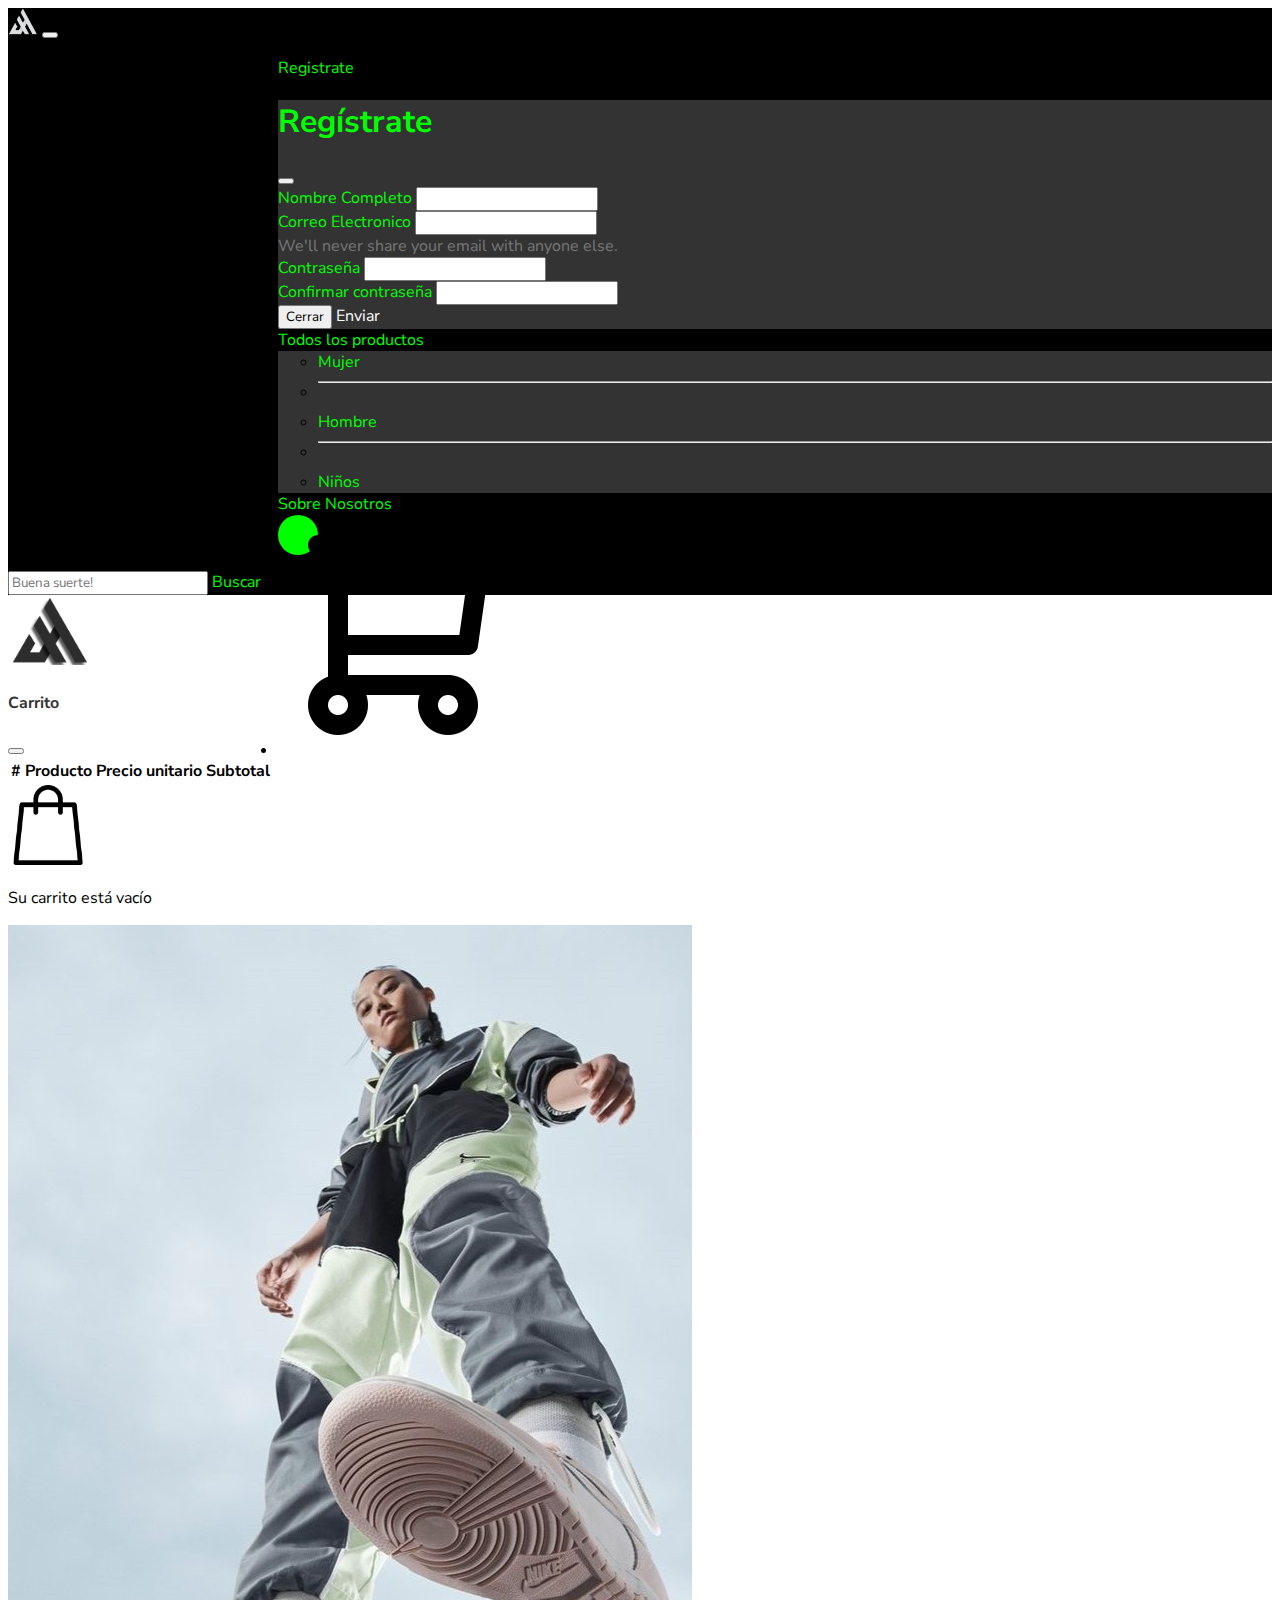
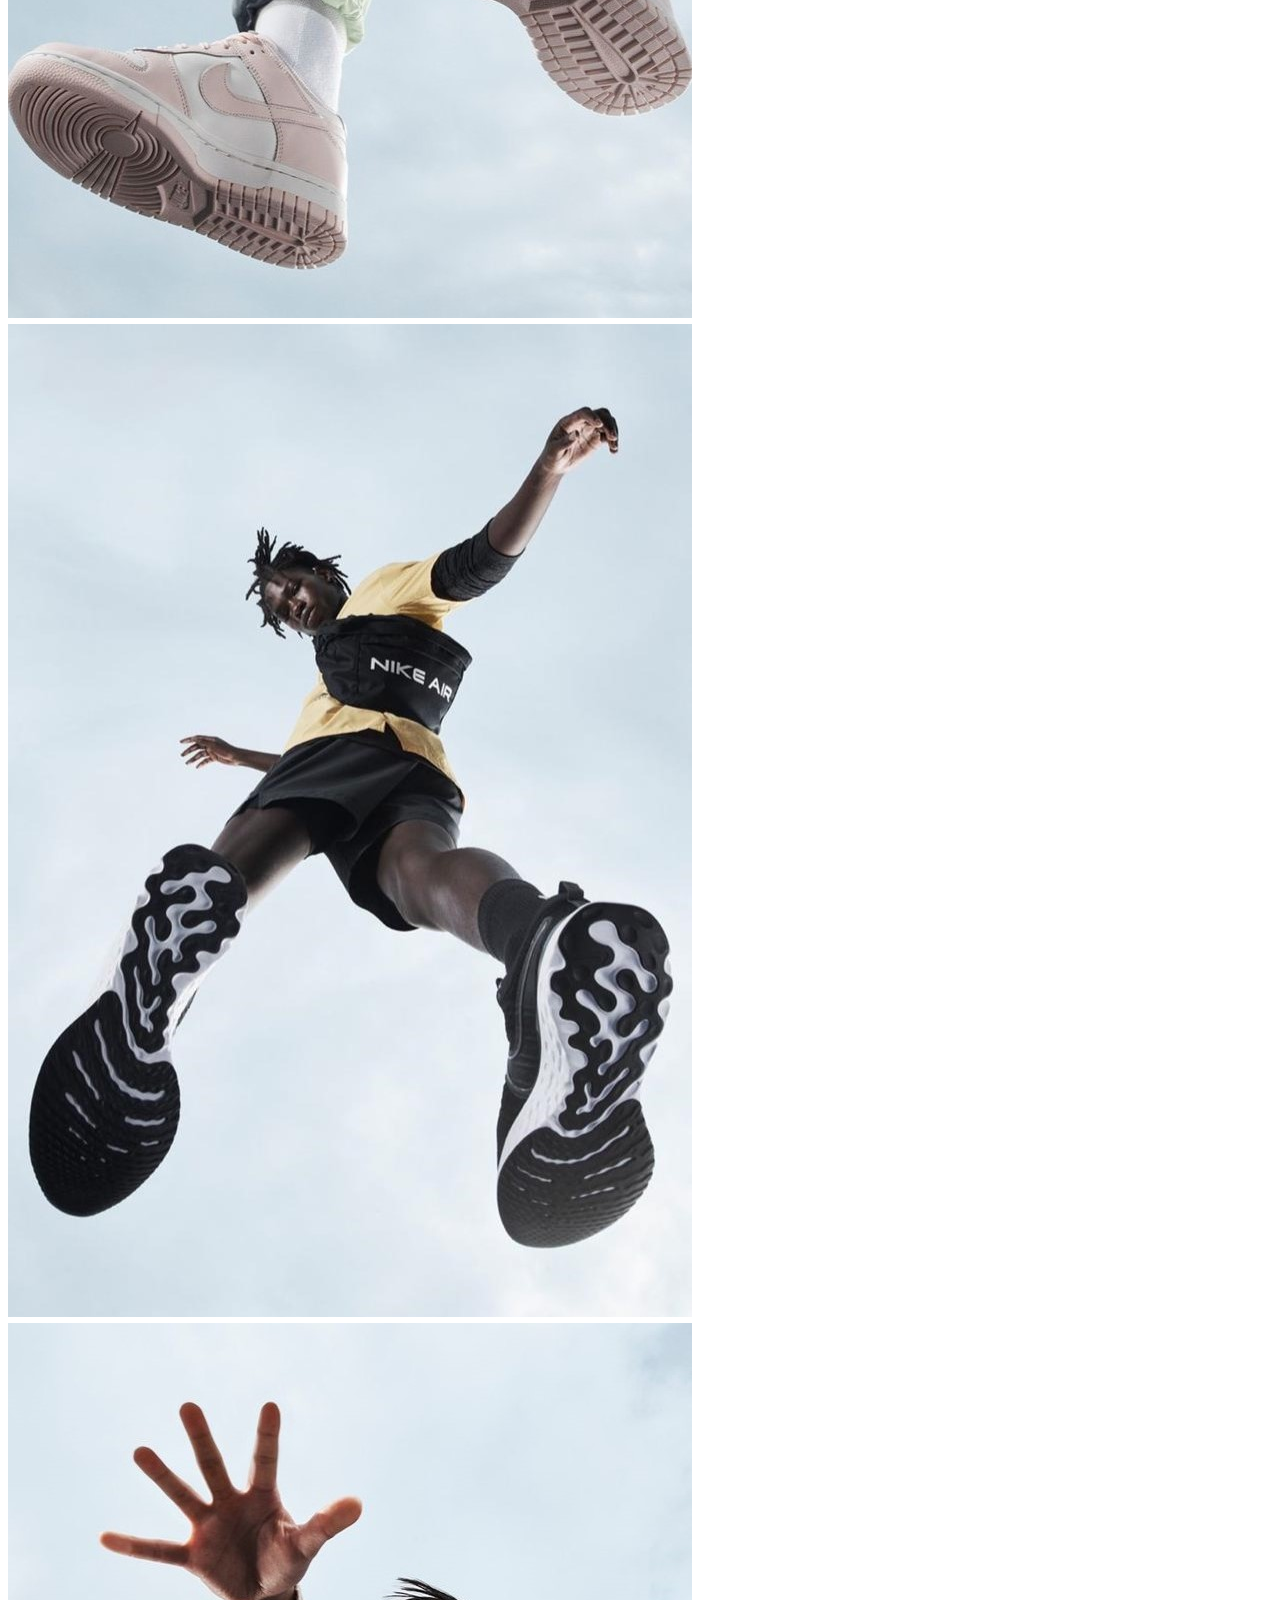
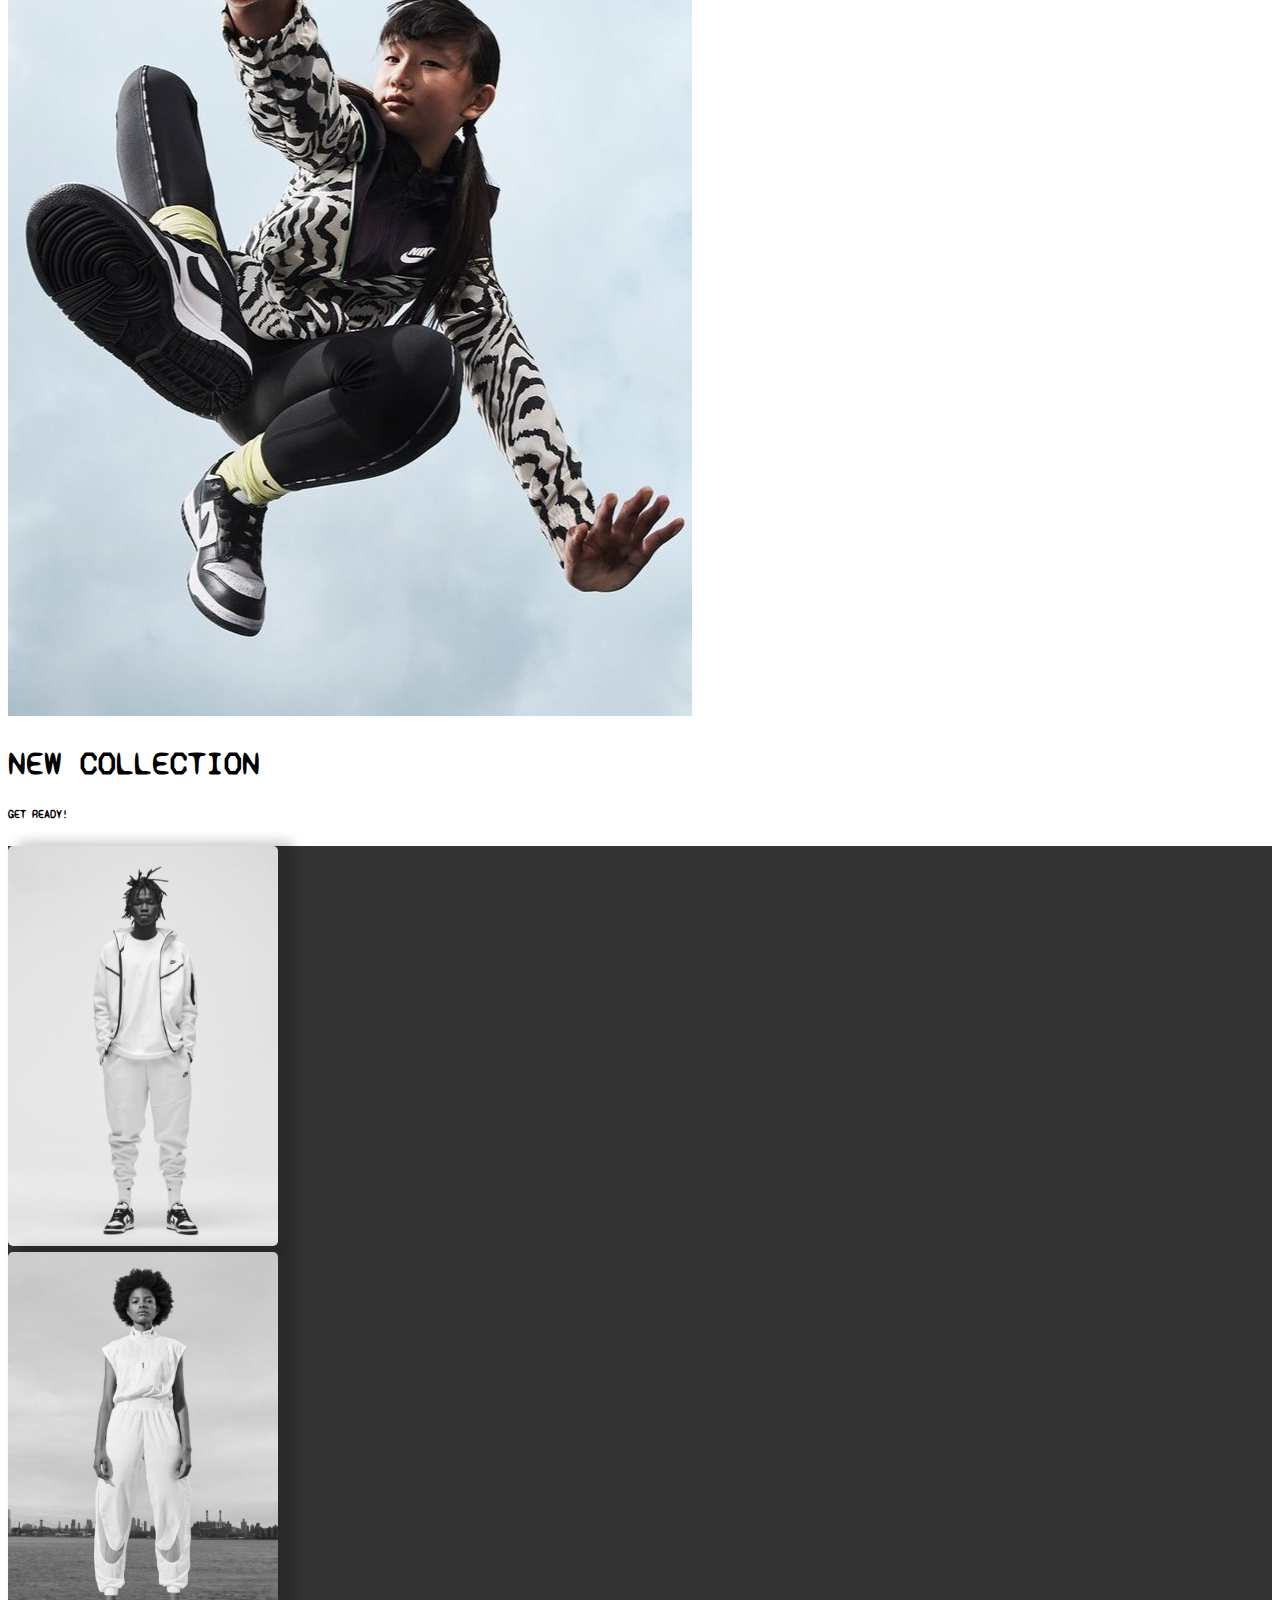
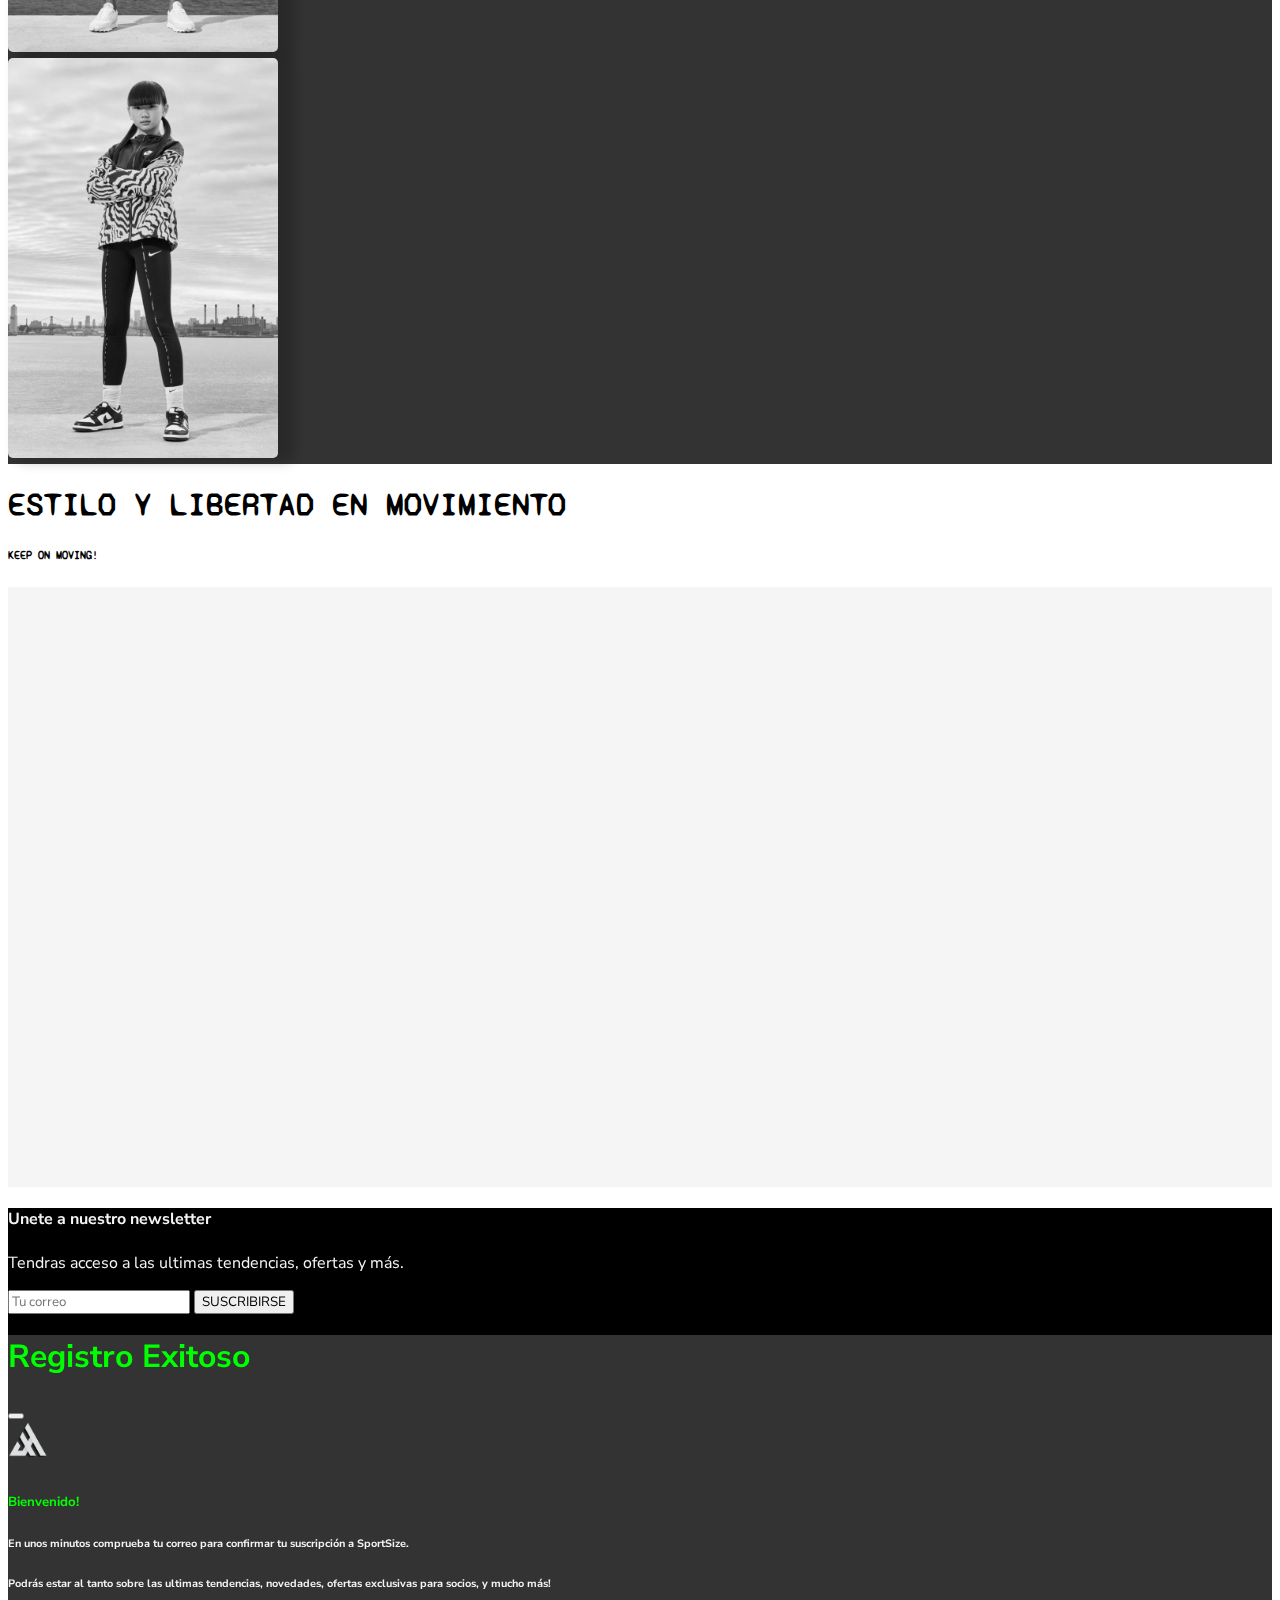
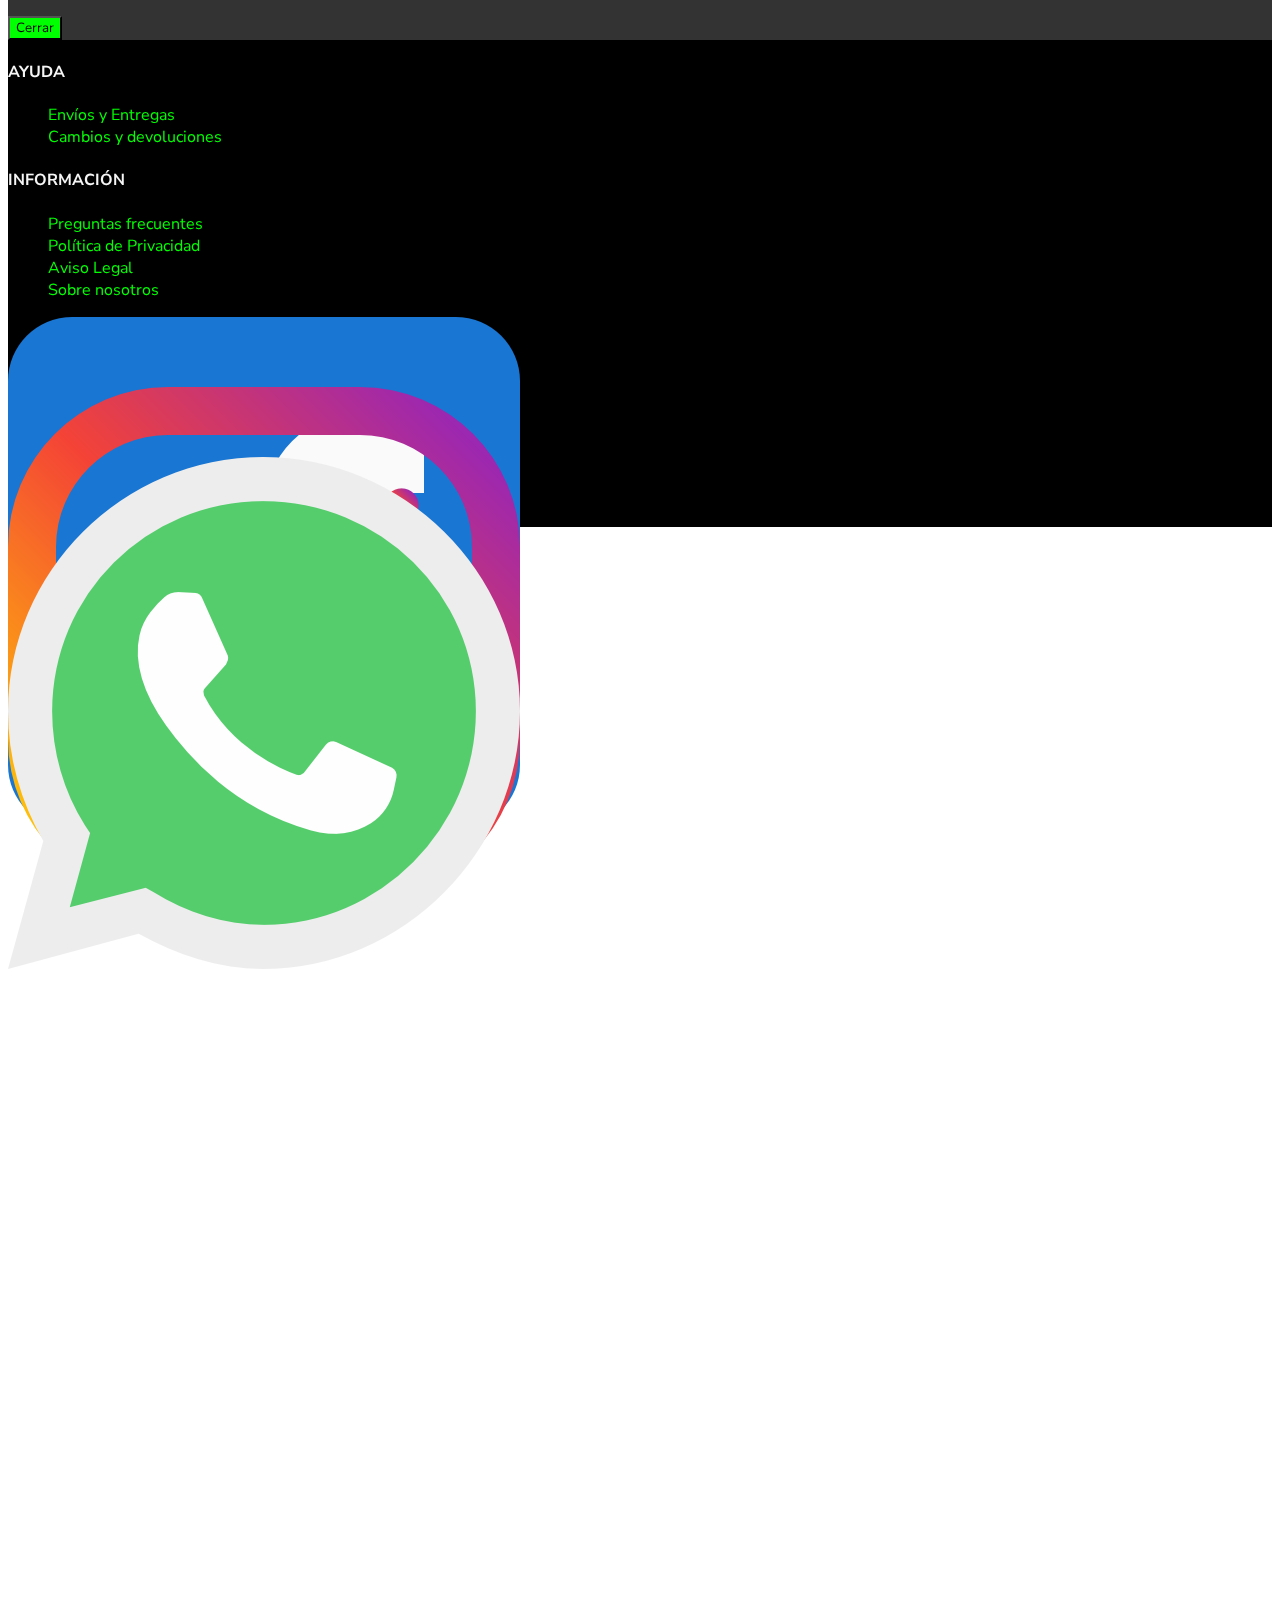
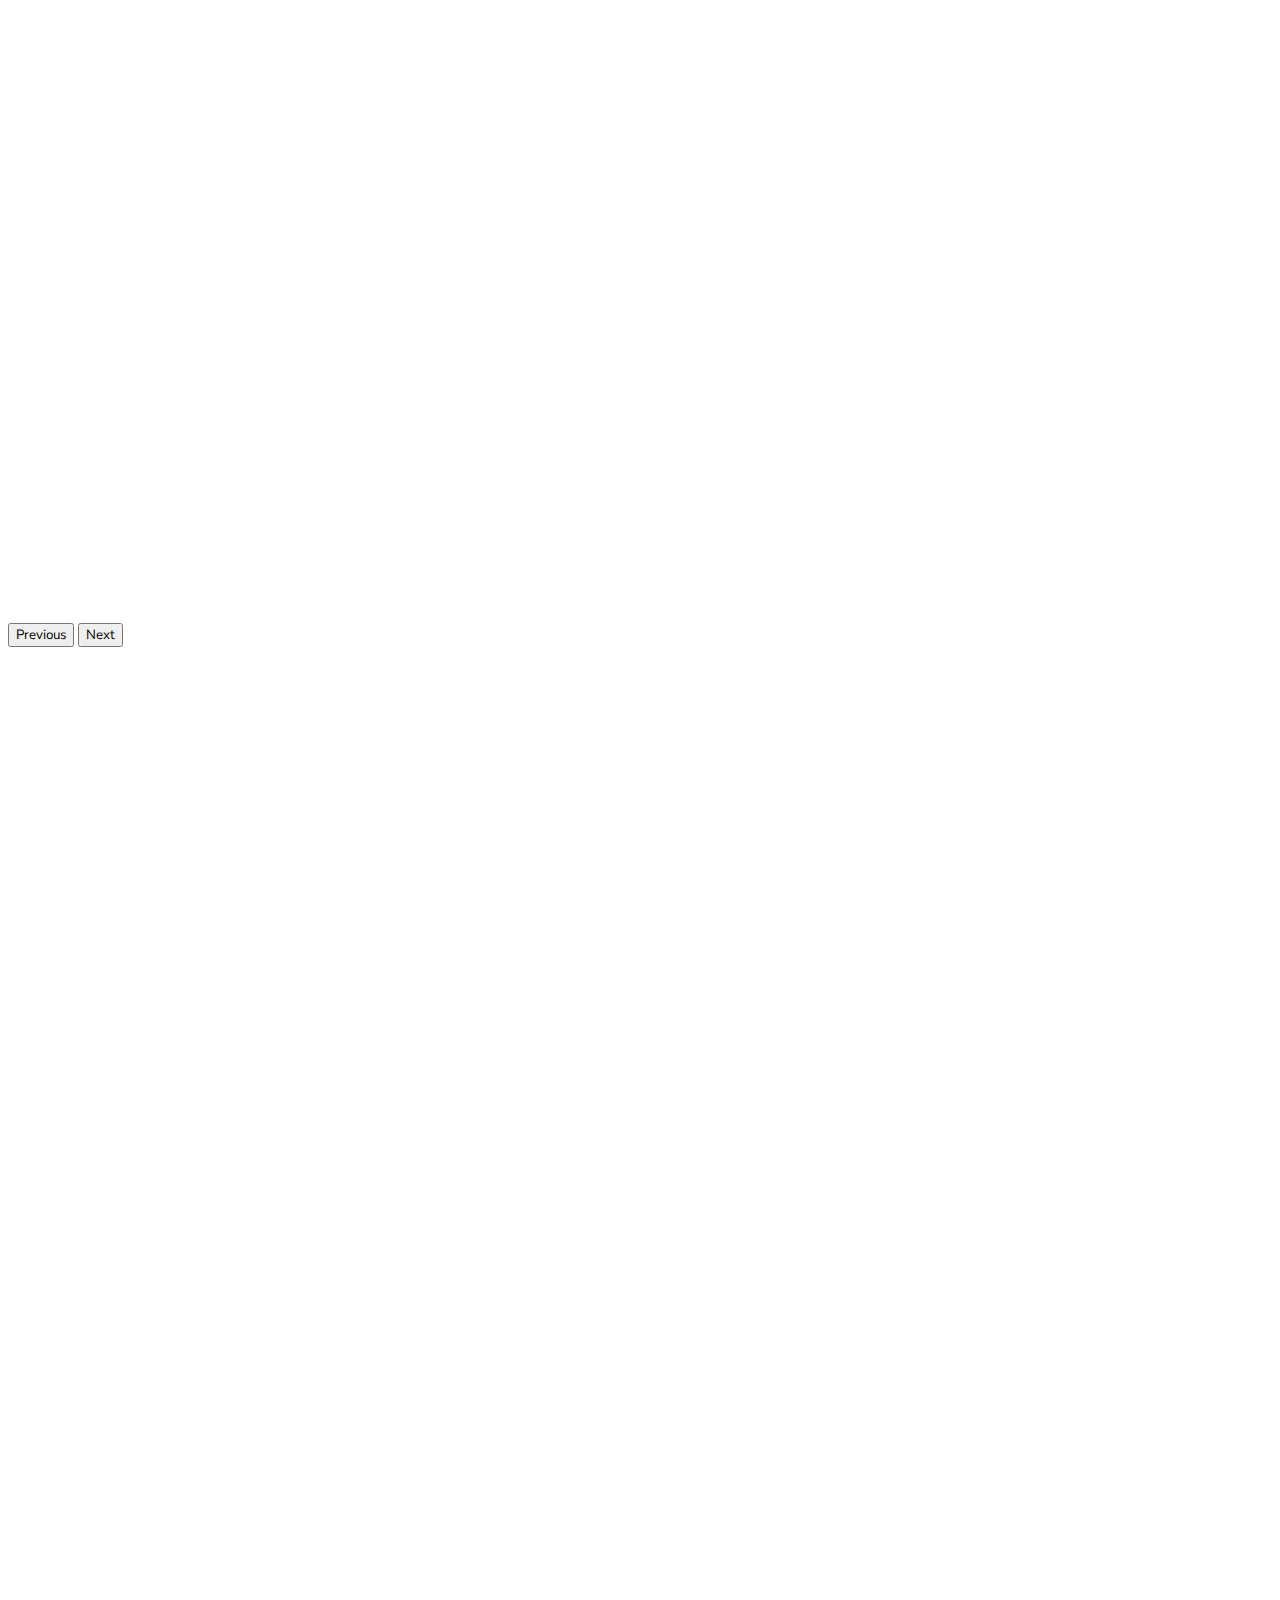
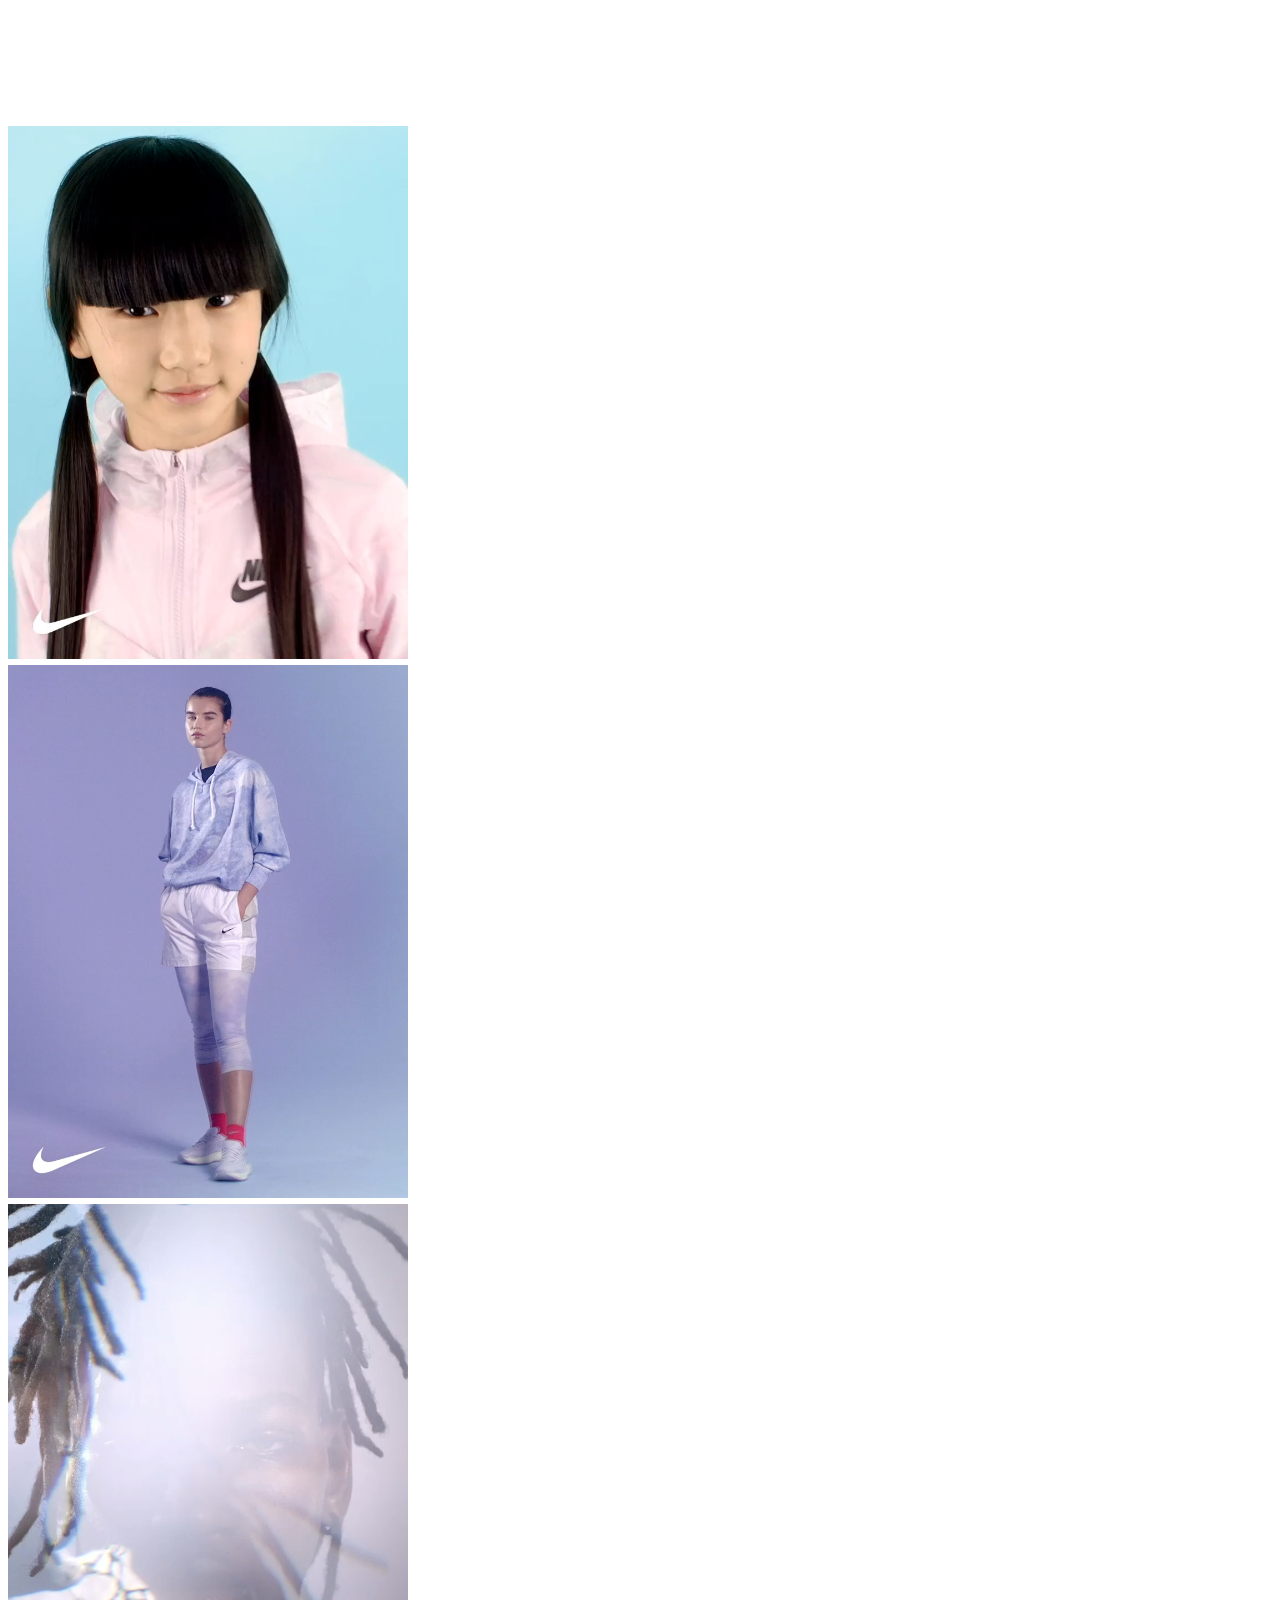
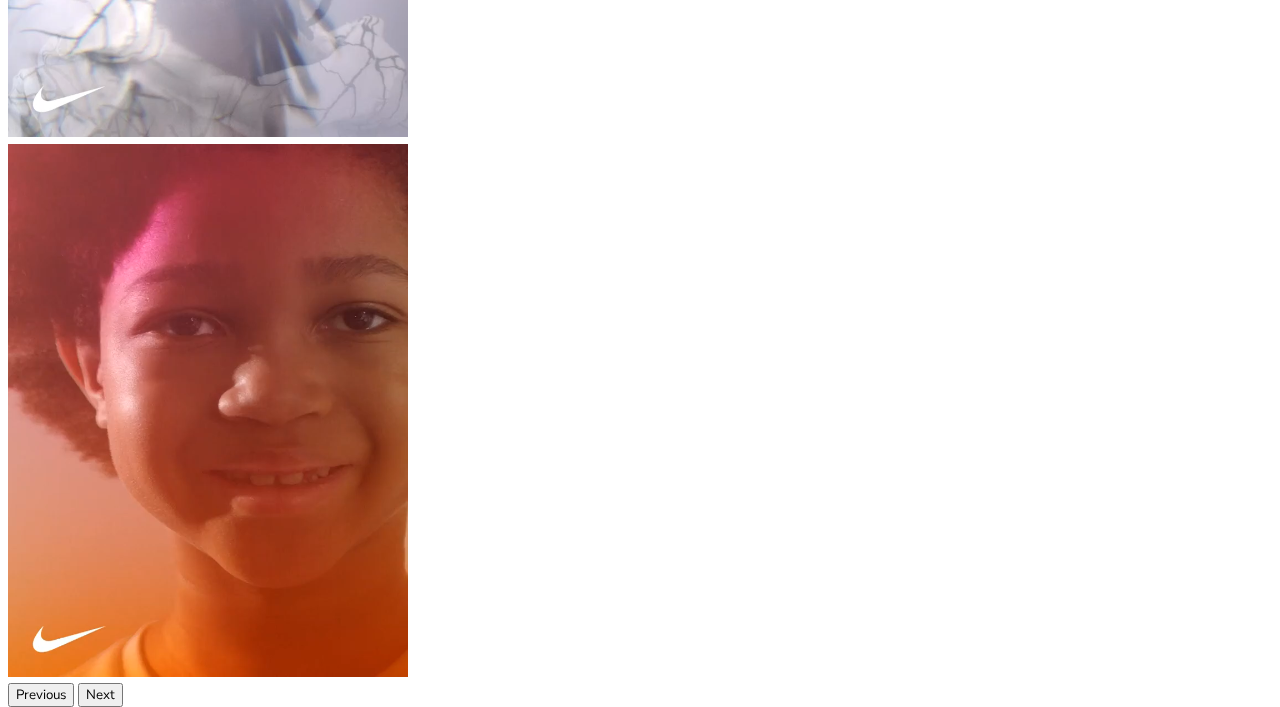
<file: index.html>
<!DOCTYPE html>
<html lang="en">
<head>
    <meta charset="UTF-8">
    <meta http-equiv="X-UA-Compatible" content="IE=edge">
    <meta name="viewport" content="width=device-width, initial-scale=1.0">
    <link rel="shortcut icon" href="./Assets/Logo/logo-icon-navbar.png">
    <link href="https://cdn.jsdelivr.net/npm/bootstrap@5.2.3/dist/css/bootstrap.min.css" rel="stylesheet" integrity="sha384-rbsA2VBKQhggwzxH7pPCaAqO46MgnOM80zW1RWuH61DGLwZJEdK2Kadq2F9CUG65" crossorigin="anonymous">
    <link rel="stylesheet" href="./styles/styles.css">
    <link rel="preconnect" href="https://fonts.googleapis.com">
    <link rel="preconnect" href="https://fonts.gstatic.com" crossorigin>
    <link href="https://fonts.googleapis.com/css2?family=Nunito+Sans&display=swap" rel="stylesheet">
    <link href="https://fonts.googleapis.com/css2?family=Syne+Mono&display=swap" rel="stylesheet">
    <title>SportSize</title>
    
</head>
<body>
    <header>
      <nav class="navbar navbar-expand-lg navbar-dark">
        <div class="container-fluid">
          <a class="navbar-brand" href="#">
            <img class="ms-2" width="30px" height="27px" src="./Assets/Logo/logo-icon-navbar.png" alt="logo de la marca"></a>
          <button class="navbar-toggler" type="button" data-bs-toggle="collapse" data-bs-target="#navbarContenido" aria-controls="navbarContenido" aria-expanded="false" aria-label="Toggle navigation">
          <span class="navbar-toggler-icon"></span>
          </button>

          <div class="collapse navbar-collapse" id="navbarContenido">
            <ul class="navbar-nav me-auto mb-2 mb-lg-0 w-100 d-flex justify-content-center navtext">
              <li class="nav-item">  
                <a href="#" class="text-decoration-none nav-link activate" data-bs-toggle="modal" data-bs-target="#modalRegistrate">Registrate</a>  
                <div class="modal fade" id="modalRegistrate" tabindex="-1" aria-labelledby="modalLabel" aria-hidden="true">
                  <div class="modal-dialog">
                  <div class="modal-content">
                  <div class="modal-header">
                  <h1 class="modal-title fs-5" id="modalLabel">Regístrate</h1>
                  <button type="button" class="btn-close" data-bs-dismiss="modal" aria-label="Close"></button>
                </div>
                
                <div class="modal-body">
                  <form> 
                    <div class="mb-3">
                      <label for="fullName" class="form-label">Nombre Completo</label>
                      <input type="Text" class="form-control" id="fulName">
                    </div>
                    
                    <div class="mb-3">
                      <label for="emailLabel" class="form-label">Correo Electronico</label>
                      <input type="email" class="form-control" id="emailLabel" aria-describedby="emailHelp"> 
                      <div id="emailHelp" class="form-text">We'll never share your email with anyone else.</div>
                      <div class="mb-3">
                        <label for="userPass" class="form-label">Contraseña</label>
                        <input type="password" class="form-control" id="userPass">
                      </div>
                      <div class="mb-3">
                        <label for="passConfirm" class="form-label">Confirmar contraseña</label>
                        <input type="password" class="form-control" id="passConfirm">
                      </div>
                    </div>
                  </form>
                </div>
                <div class="modal-footer">
                  <button type="button" class="btn btn-secondary" data-bs-dismiss="modal">Cerrar</button>
                  <a href="./pages/error404.html" type="button" class="btn btn-primary">Enviar</a>
                </div>
              </li>
              <li class="nav-item dropdown">
                <a class="nav-link dropdown-toggle" href="#" role="button" data-bs-toggle="dropdown" aria-expanded="false">Todos los productos</a>
                <ul class="dropdown-menu">
                  <li><a class="dropdown-item" href="./pages/secciondamas.html">Mujer</a></li>
                  <li><hr class="dropdown-divider"></li>
                  <li><a class="dropdown-item" href="./pages/seccionhombres.html">Hombre</a></li>
                  <li><hr class="dropdown-divider"></li>
                  <li><a class="dropdown-item" href="./pages/seccionninios.html">Niños</a></li>
                </ul>
              </li>
              <li class="nav-item">
                <a class="nav-link active" aria-current="page" href="./pages/sobrenosotros.html">Sobre Nosotros</a>
              </li>
              <li class="nav-item">
                <div class="boton-carrito d-flex justify-content-center p-1 ms-3" id="carritoHome">
                  <a  data-bs-toggle="offcanvas" href="#offcanvasCarrito" role="button" aria-controls="offcanvasExample">
                    <img src="./Assets/shopping-cart.png" alt="carrito-compras" class="w-100">
                  </a>
                </div>
              </li>
            </ul>
          <form class="d-flex" role="search">
            <input class="form-control me-2 buscar" type="search" placeholder="Buena suerte!" aria-label="Search">
            <a href="./pages/error404.html" class="btn btn-outline-success " type="submit">Buscar</a>
          </form>
        </nav>
        </div>             
    </header>
    
    <main>
      <section class="container-fluid row mx-0 p-0">
        <div class="col-12 text-center p-0 mt-4 mb-4" >
          <img src="./Assets/Logo/logo-presentacion.png" alt="logo de la marca" height="70px"> 
        </div>
        
        <div class="offcanvas offcanvas-end" tabindex="-1" id="offcanvasCarrito" aria-labelledby="carritoLabel">
          <div class="offcanvas-header">
            
            <h4 class="offcanvas-title" id="carritoLabel">Carrito</h4>
            <button type="button" class="btn-close" data-bs-dismiss="offcanvas" aria-label="Close"></button>
          </div>
          <div class="offcanvas-body">
            <table class="table">
              <thead>
                <tr>
                  <th scope="col">#</th>
                  <th scope="col">Producto</th>
                  <th scope="col">Precio unitario</th>
                  <th scope="col">Subtotal</th>
                </tr>
              </thead>
              <tbody class="table-group-divider">
              </tbody>
            </table>
            <div class="h-100 w-100 d-flex flex-column justify-content-center align-items-center">
              <img src="./Assets/bolsa-de-la-compra.png" width="80px" height="auto" alt="">
              <p>Su carrito está vacío</p>
            </div>
          </div>
        </div>

        <div class="col-12 col-md-6 col-lg-4 p-0" >
          <img class="foto w-100" src="./Assets/imagenes de presentacion/primera-imagen.jpg" class="w-100" alt="imagen de presentacion">
        </div>

        <div class="d-none d-md-flex col-md-6 col-lg-4 p-0">
          <img class="foto w-100" src="./Assets/imagenes de presentacion/segunda-imagen.jpg" class="w-100" alt="imagen de presentacion">
        </div> 

        <div class="d-none d-lg-flex col-lg-4 p-0 presentacion-imagen-width">
          <img class="foto w-100" src="./Assets/imagenes de presentacion/tercer-imagen.jpg" class="w-100" alt="imagen de presentacion">
          </div>
      </section>
          
      <section>
        <div class="text-container text-center mt-5 mb-5">
          <h1 class="fonts3">NEW COLLECTION</h1>
          <h6 class="fonts3">GET READY!</h6>
        </div> 
      </section>    

      <section class="d-flex justify-content-around flex-wrap my-5 backgroundcolor-sections p-5">
        <div>
          <a href="./pages/seccionhombres.html" ><img class="imagen mb-5" src="./Assets/cards de secciones/hombre.jpg" alt="Imagen de seccion de hombre"></a>
        </div>
        <div>
          <a href="./pages/secciondamas.html"><img class="imagen mb-5" src="./Assets/cards de secciones/mujer.jpg" alt="Imagen de seccion de mujer"></a>
        </div>
        <div>
          <a href="./pages/seccionninios.html"><img class="imagen" src="./Assets/cards de secciones/niño.jpg" alt="Imagen de seccion de niño"></a>
        </div>
      </section>

      <section>
        <div class="text-container text-center mt-5 mb-5">
          <h1 class="fonts3">ESTILO Y LIBERTAD EN MOVIMIENTO</h1>
          <h6 class="fonts3">KEEP ON MOVING!</h6>
        </div> 
      </section>
      <section class="container-fluid contenedor-carrusel pt-4 text-center">
        <div id="carruselGrande" class="carousel slide w-100 d-none d-md-flex p-2" data-bs-ride="carousel">
          <div class="carousel-inner w-100 ">
            <div class="carousel-item active">
              <div class="d-none d-md-flex justify-content-evenly">
                <div><video src="./Assets/videos/video-mujer-1.mp4" width="400px" height="auto" autoplay muted loop></video></div>
                <div><video src="./Assets/videos/video-hombre-1.mp4" width="400px" height="auto" autoplay muted loop></video></div>
                <div><video src="./Assets/videos/video-niño-1.mp4" width="400px" height="auto" autoplay muted loop></video></div>  
              </div>
            </div>
            <div class="carousel-item">
              <div class="d-none d-md-flex justify-content-evenly">
                <div><video src="./Assets/videos/video-mujer-2.mp4" width="400px" height="auto" autoplay muted loop></video></div>
                <div><video src="./Assets/videos/video-hombre-2.mp4" width="400" height="auto" autoplay muted loop></video></div>
                <div><video src="./Assets/videos/video-niño-2.mp4" width="400px" height="auto" autoplay muted loop></video></div>
              </div>
            </div>
          </div>
          <button class="carousel-control-prev" type="button" data-bs-target="#carruselGrande" data-bs-slide="prev">
            <span class="carousel-control-prev-icon" aria-hidden="true"></span>
            <span class="visually-hidden">Previous</span>
          </button>
          <button class="carousel-control-next" type="button" data-bs-target="#carruselGrande" data-bs-slide="next">
            <span class="carousel-control-next-icon" aria-hidden="true"></span>
            <span class="visually-hidden">Next</span>
          </button>
        </div>
        <div id="carruselCel" class="carousel slide w-100 d-flex d-md-none " data-bs-ride="carousel">
          <div class="carousel-inner w-100 ">
            <div class="carousel-inner w100 d-flex d-md-none ">
              <div class="carousel-item active">
                <div class="d-flex justify-content-center"><video src="./Assets/videos/video-mujer-1.mp4" width="400px" height="auto" autoplay muted loop></video></div>
              </div>
              <div class="carousel-item ">
                <div class="d-flex justify-content-center"><video src="./Assets/videos/video-hombre-1.mp4" width="400px" height="auto" autoplay muted loop></video></div>
              </div>
              <div class="carousel-item  ">
                <div class="d-flex justify-content-center"><video src="./Assets/videos/video-niño-1.mp4" width="400px" height="auto" autoplay muted loop></video></div>
              </div>
              <div class="carousel-item  ">
                <div class="d-flex justify-content-center"><video src="./Assets/videos/video-mujer-2.mp4" width="400px" height="auto" autoplay muted loop></video></div>
              </div>
              <div class="carousel-item ">
                <div class="d-flex justify-content-center"><video src="./Assets/videos/video-hombre-2.mp4" width="400px" height="auto" autoplay muted loop></video></div>
              </div>
              <div class="carousel-item ">
                <div class="d-flex justify-content-center"><video src="./Assets/videos/video-niño-2.mp4" width="400px" height="auto" autoplay muted loop></video></div>
              </div>
            </div>
          </div>
          <button class="carousel-control-prev" type="button" data-bs-target="#carruselCel" data-bs-slide="prev">
            <span class="carousel-control-prev-icon" aria-hidden="true"></span>
            <span class="visually-hidden">Previous</span>
          </button>
          <button class="carousel-control-next" type="button" data-bs-target="#carruselCel" data-bs-slide="next">
            <span class="carousel-control-next-icon" aria-hidden="true"></span>
            <span class="visually-hidden">Next</span>
          </button>
        </div>
      </section>
    </main>

    <footer>
      <div class=" container-fluid row p-4  footer-container mx-0">
        <div class="col-12 col-md-3 p-3 footer-div row gap-2">
          <h4>Unete a nuestro newsletter</h4>
          <p>Tendras acceso a las ultimas tendencias, ofertas y más.</p>
          <input type="email" name="userMail" id="mailUsuario" placeholder="Tu correo" class="form-control-lg col-md-12 col-lg-8 text-footer ms-2 mb-2">
          <button type="submit" class="btn  btn-bd-primary col-md-10 col-lg-7 ms-2" data-bs-toggle="modal" data-bs-target="#suscribirseIndex">SUSCRIBIRSE</button>
          <div class="modal fade" id="suscribirseIndex" tabindex="-1" aria-labelledby="suscribirseIndex" aria-hidden="true">
            <div class="modal-dialog">
              <div class="modal-content">
                <div class="modal-header">
                  <h1 class="modal-title fs-5" id="suscribirseIndex">Registro Exitoso</h1>
                  <button type="button" class="btn-close" data-bs-dismiss="modal" aria-label="Close"></button>
                </div>
                <div class="modal-body">
                  <div class="d-flex justify-content-center">
                    <img class=logoModal src="./Assets/Logo/logo-icon-navbar.png" alt="icono">
                  </div>
                  <h5 class="">Bienvenido!</h5>
                  <h6></h6>
                  <h6>En unos minutos comprueba tu correo para confirmar tu suscripción a SportSize.</h6>
                  <h6>Podrás estar al tanto sobre las ultimas tendencias, novedades, ofertas exclusivas para socios, y mucho más! </h6>
                </div>
                <div class="modal-footer">
                  <button type="button" class="btn btn-secondary botonCerrar" data-bs-dismiss="modal">Cerrar</button>
                </div>
              </div>
            </div>
          </div>
        </div>
        <div class="col-12 col-md-3 p-3 footer-div">
          <h4>AYUDA</h4>
          <ul class="list-group list-group-flush">
            <li class="list-group-item"><a href="./pages/error404.html">Envíos y Entregas</a></li>
            <li class="list-group-item"><a href="./pages/error404.html">Cambios y devoluciones</a></li>
          </ul>
        </div>
        <div class="col-12 col-md-3 p-3 footer-div">
          <h4>INFORMACIÓN</h4>
        <ul class="list-group list-group-flush ">
          <li class="list-group-item"><a href="./pages/error404.html">Preguntas frecuentes</a></li>
          <li class="list-group-item"><a href="./pages/error404.html">Política de Privacidad</a></li>
          <li class="list-group-item"><a href="./pages/error404.html">Aviso Legal</a></li>
          <li class="list-group-item"><a href="./pages/sobrenosotros.html">Sobre nosotros</a></li>  
        </ul>
      </div>
      <div class="col-12 col-md-3 footer-div row align-items-center justify-content-center justify-content-around mx-0">
        <div class="col-3 col-md-12 contact-icon"><a href="https://www.facebook.com" target="_blank"><img class="img-fluid" src="./Assets/iconos footer/facebook.png" alt="facebook-icon"></a></div>

        <div class="col-3 col-md-12 contact-icon"><a href="https://www.instagram.com" target="_blank"><img class="img-fluid" src="./Assets/iconos footer/instagram.png" alt="insta-icon"></a></div>

        <div class="col-3 col-md-12 contact-icon"><a href="https://web.whatsapp.com" target="_blank"><img class="img-fluid" src="./Assets/iconos footer/whatsapp.png" alt="wp-icon"></a></div>
      </div>
    </footer>

    <script src="https://cdn.jsdelivr.net/npm/bootstrap@5.2.3/dist/js/bootstrap.bundle.min.js" integrity="sha384-kenU1KFdBIe4zVF0s0G1M5b4hcpxyD9F7jL+jjXkk+Q2h455rYXK/7HAuoJl+0I4" crossorigin="anonymous"></script>

</body>
</html>
</file>
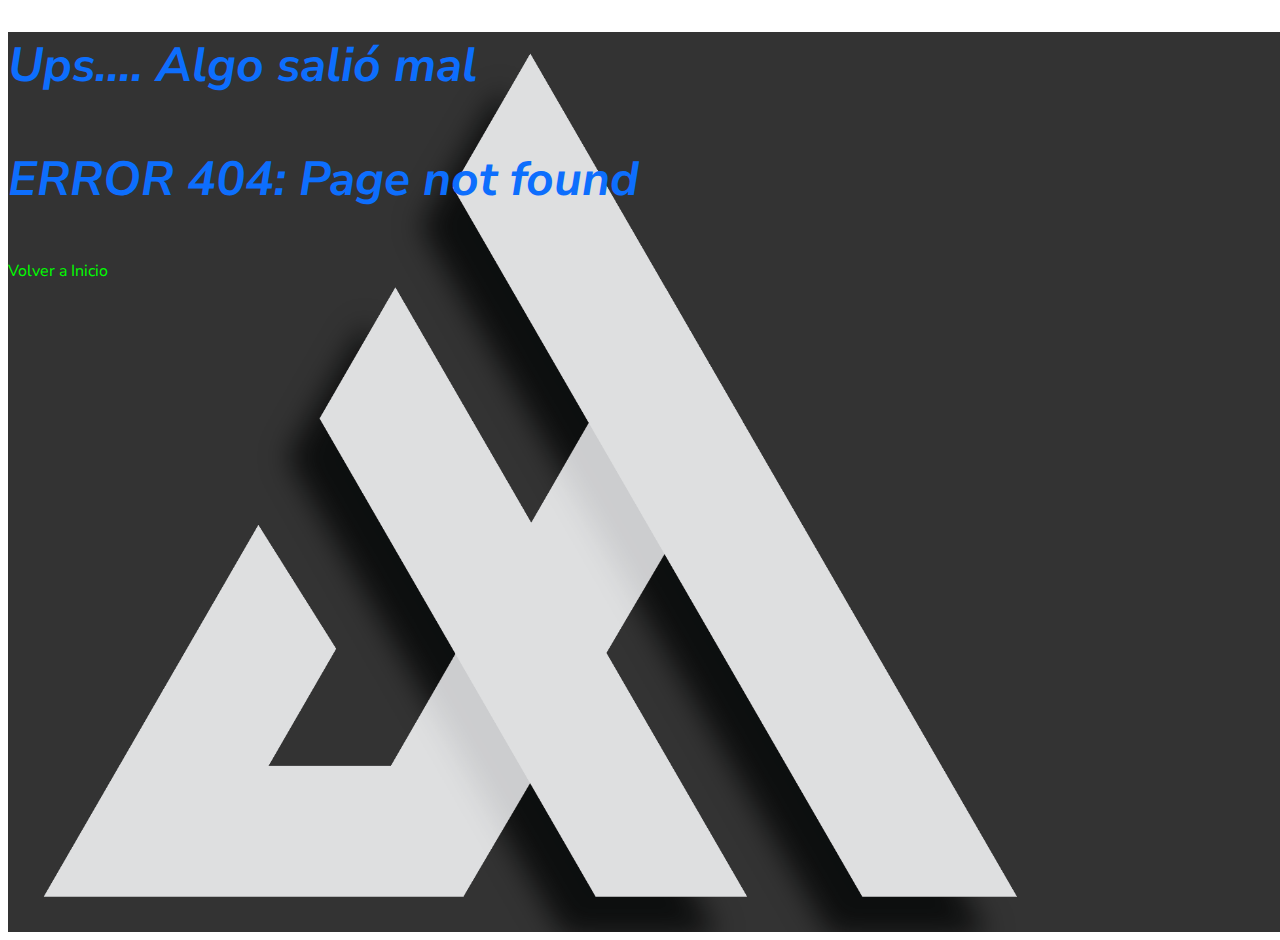
<file: pages/error404.html>
<!DOCTYPE html>
<html lang="en">
<head>
    <meta charset="UTF-8">
    <meta http-equiv="X-UA-Compatible" content="IE=edge">
    <meta name="viewport" content="width=device-width, initial-scale=1.0">
		<link href="https://cdn.jsdelivr.net/npm/bootstrap@5.2.3/dist/css/bootstrap.min.css" rel="stylesheet" integrity="sha384-rbsA2VBKQhggwzxH7pPCaAqO46MgnOM80zW1RWuH61DGLwZJEdK2Kadq2F9CUG65" crossorigin="anonymous">
    <link rel="stylesheet" href="../styles/styles.css">
    <link rel="preconnect" href="https://fonts.googleapis.com">
    <link rel="preconnect" href="https://fonts.gstatic.com" crossorigin>
    <link href="https://fonts.googleapis.com/css2?family=Nunito+Sans&display=swap" rel="stylesheet">
    <title>Error 404</title>
</head>
<body>
    <section class="errorPage container-fluid row  align-content-center m-0">
			<div class="col-12 text-center justify-content-center">
				<h1>Ups.... Algo salió mal</h1>
				<h3>ERROR 404: Page not found</h3>
				<a href="../index.html" class="btn btn-primary">Volver a Inicio</a>
			</div>
    </section>
</body>
</html>
</file>
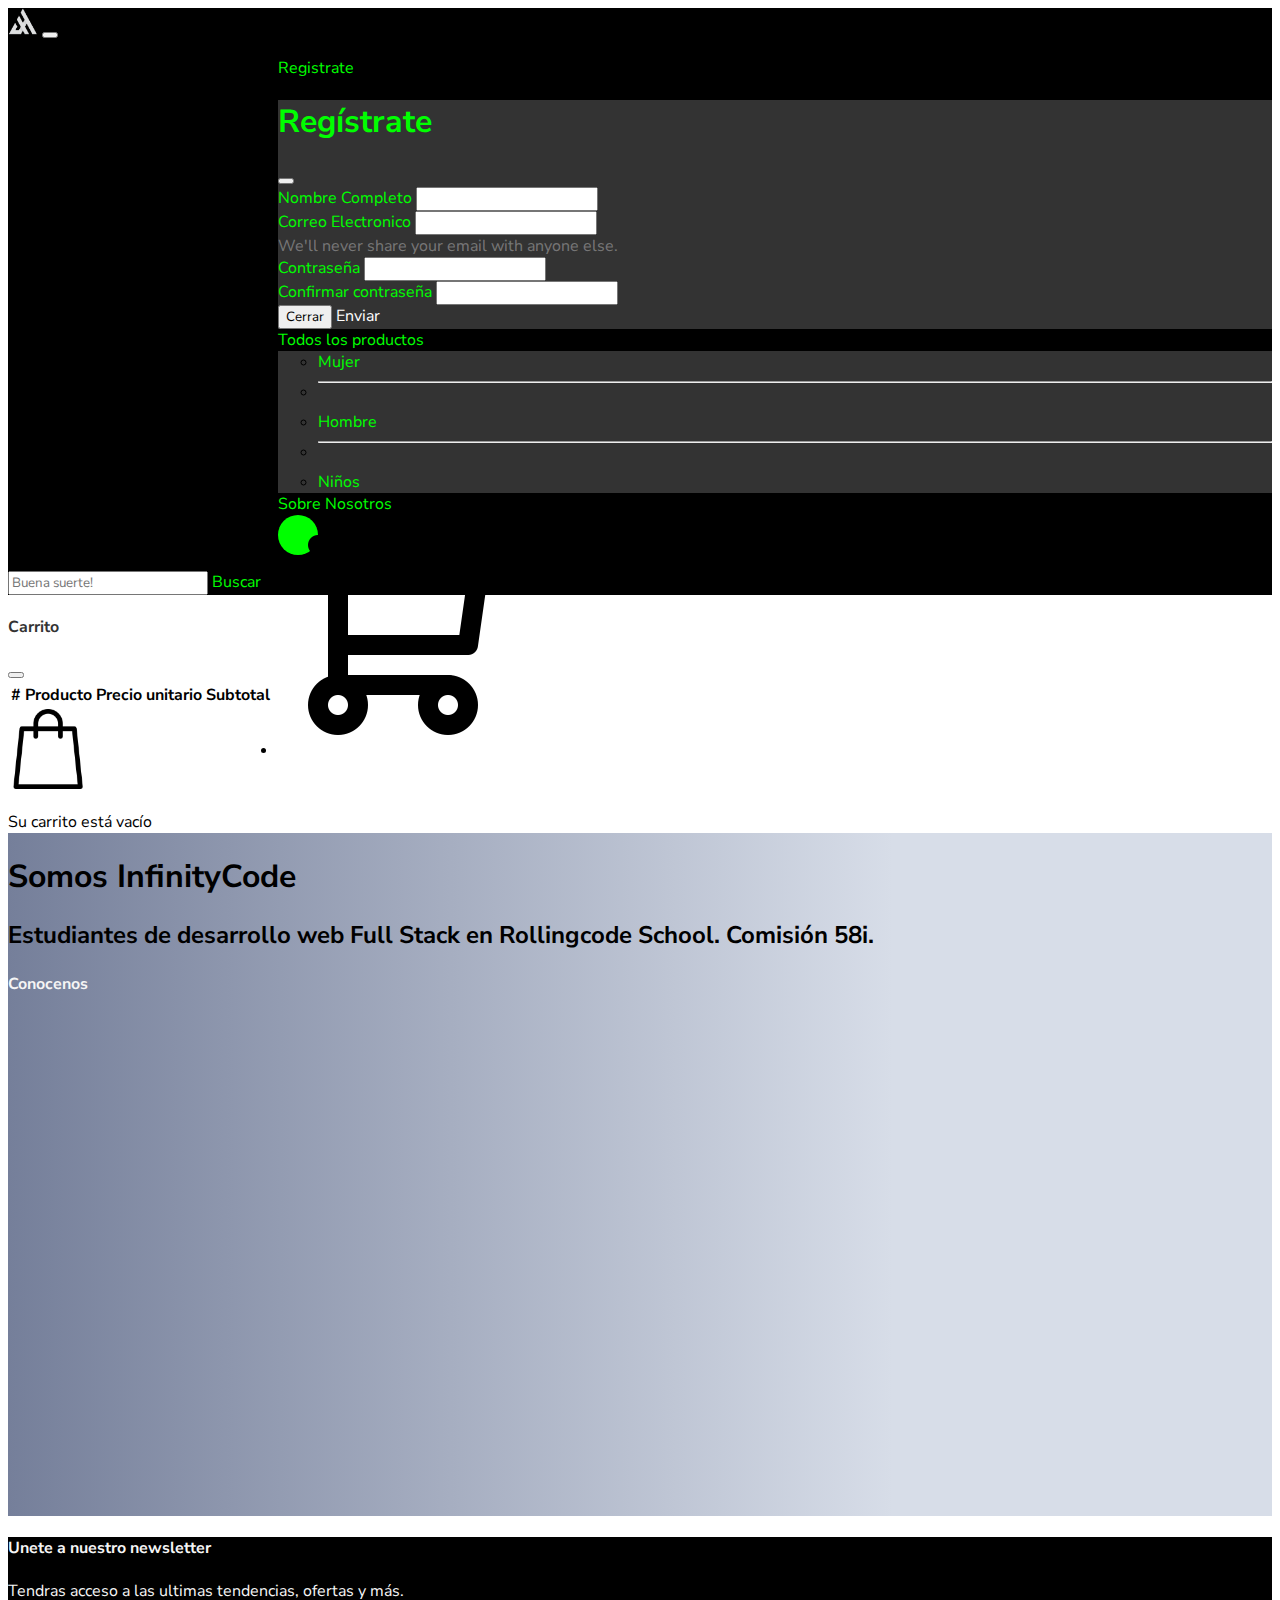
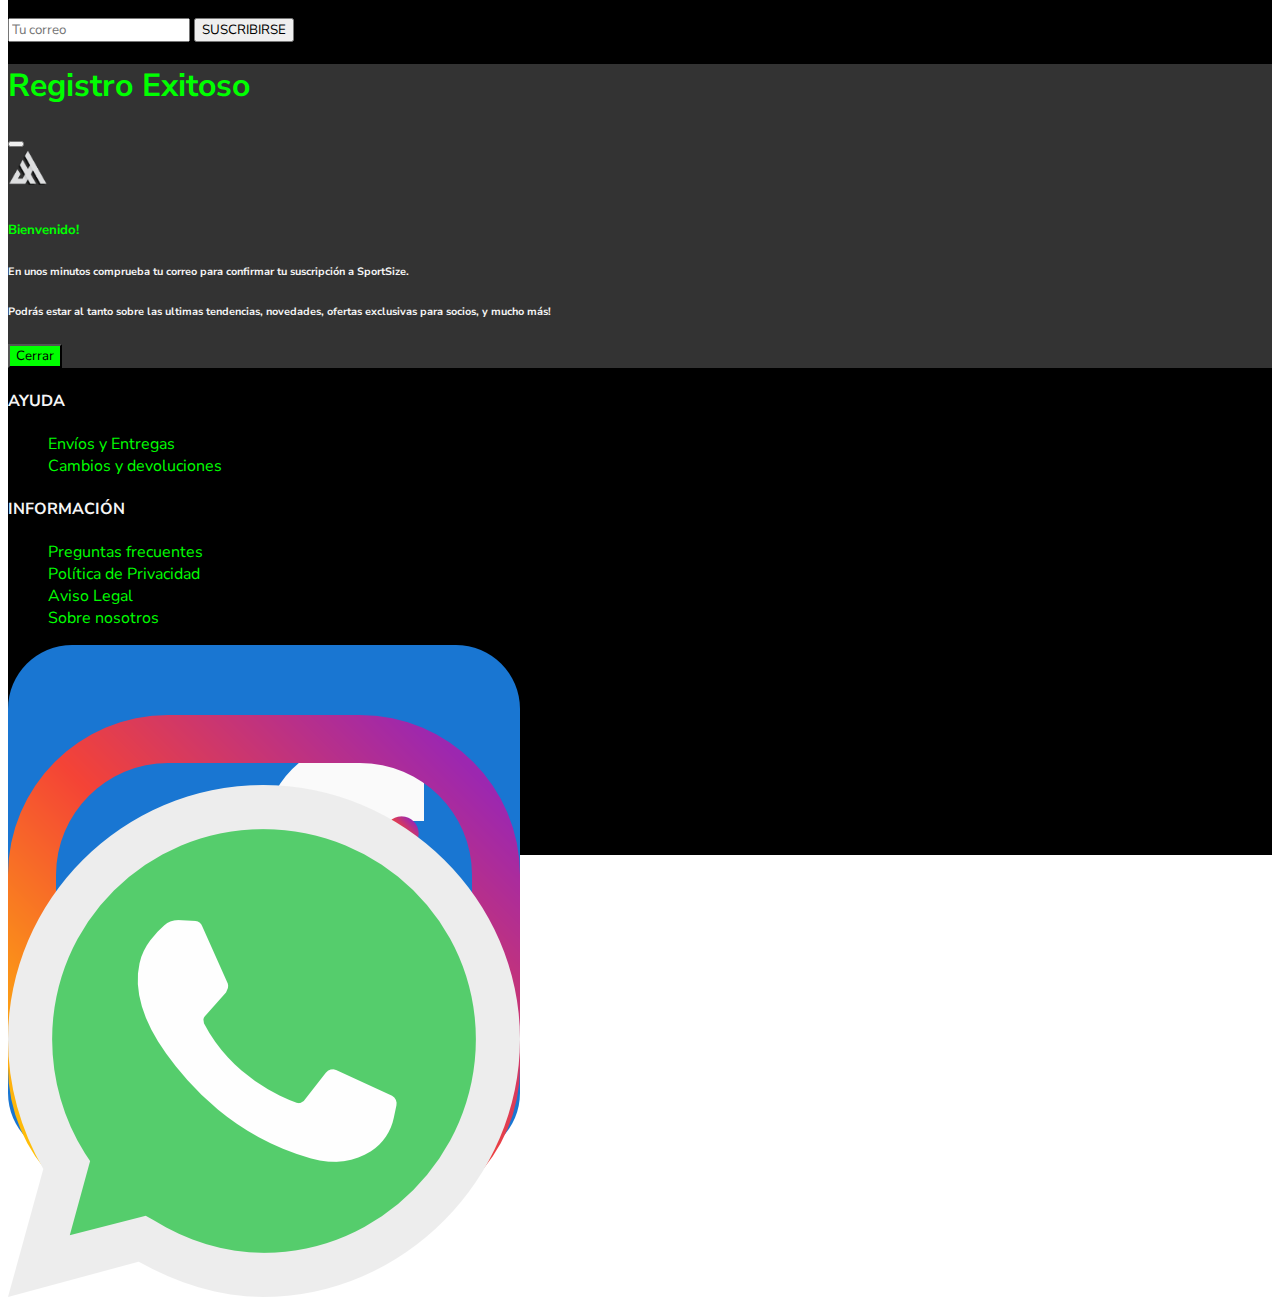
<file: pages/sobrenosotros.html>
<!DOCTYPE html>
<html lang="en">
<head>
    <meta charset="UTF-8">
    <meta http-equiv="X-UA-Compatible" content="IE=edge">
    <meta name="viewport" content="width=device-width, initial-scale=1.0">
    <link rel="shortcut icon" href="../Assets/Logo/logo-icon-navbar.png">
    <link href="https://cdn.jsdelivr.net/npm/bootstrap@5.2.3/dist/css/bootstrap.min.css" rel="stylesheet" integrity="sha384-rbsA2VBKQhggwzxH7pPCaAqO46MgnOM80zW1RWuH61DGLwZJEdK2Kadq2F9CUG65" crossorigin="anonymous">
    <link rel="stylesheet" href="https://cdnjs.cloudflare.com/ajax/libs/font-awesome/5.11.2/css/all.min.css">
    <link rel="stylesheet" href="../styles/styles.css">
    <link rel="preconnect" href="https://fonts.googleapis.com">
    <link rel="preconnect" href="https://fonts.gstatic.com" crossorigin>
    <link href="https://fonts.googleapis.com/css2?family=Nunito+Sans&display=swap" rel="stylesheet">
    <title>Sportsize/Sobre nosotros</title>
</head>
<body>
    <header>
			<nav class="navbar navbar-expand-lg navbar-dark">
        <div class="container-fluid">
          <a class="navbar-brand" href="../index.html">
            <img class="ms-2" width="30px" height="27px" src="../Assets/Logo/logo-icon-navbar.png" alt="logo de la marca"></a>
          <button class="navbar-toggler" type="button" data-bs-toggle="collapse" data-bs-target="#navbarContenido" aria-controls="navbarContenido" aria-expanded="false" aria-label="Toggle navigation">
          <span class="navbar-toggler-icon"></span>
          </button>

          <div class="collapse navbar-collapse" id="navbarContenido">
            <ul class="navbar-nav me-auto mb-2 mb-lg-0 w-100 d-flex justify-content-center navtext">
              <li class="nav-item">  
                <a href="#" class="text-decoration-none nav-link activate" data-bs-toggle="modal" data-bs-target="#modalRegistrate">Registrate</a>  
                <div class="modal fade" id="modalRegistrate" tabindex="-1" aria-labelledby="modalLabel" aria-hidden="true">
                  <div class="modal-dialog">
                  <div class="modal-content">
                  <div class="modal-header">
                  <h1 class="modal-title fs-5" id="modalLabel">Regístrate</h1>
                  <button type="button" class="btn-close" data-bs-dismiss="modal" aria-label="Close"></button>
                </div>
                
                <div class="modal-body">
                  <form> 
                    <div class="mb-3">
                      <label for="fullName" class="form-label">Nombre Completo</label>
                      <input type="Text" class="form-control" id="fulName">
                    </div>
                    
                    <div class="mb-3">
                      <label for="emailLabel" class="form-label">Correo Electronico</label>
                      <input type="email" class="form-control" id="emailLabel" aria-describedby="emailHelp"> 
                      <div id="emailHelp" class="form-text">We'll never share your email with anyone else.</div>
                      <div class="mb-3">
                        <label for="userPass" class="form-label">Contraseña</label>
                        <input type="password" class="form-control" id="userPass">
                      </div>
                      <div class="mb-3">
                        <label for="passConfirm" class="form-label">Confirmar contraseña</label>
                        <input type="password" class="form-control" id="passConfirm">
                      </div>
                    </div>
                  </form>
                </div>
                <div class="modal-footer">
                  <button type="button" class="btn btn-secondary" data-bs-dismiss="modal">Cerrar</button>
                  <a href="./error404.html" type="button" class="btn btn-primary">Enviar</a>
                </div>
              </li>
              <li class="nav-item dropdown">
                <a class="nav-link dropdown-toggle" href="#" role="button" data-bs-toggle="dropdown" aria-expanded="false">Todos los productos</a>
                <ul class="dropdown-menu">
                  <li><a class="dropdown-item" href="./secciondamas.html">Mujer</a></li>
                  <li><hr class="dropdown-divider"></li>
                  <li><a class="dropdown-item" href="./seccionhombres.html">Hombre</a></li>
                  <li><hr class="dropdown-divider"></li>
                  <li><a class="dropdown-item" href="./seccionninios.html">Niños</a></li>
                </ul>
              </li>
              <li class="nav-item">
                <a class="nav-link active" aria-current="page" href="./sobrenosotros.html">Sobre Nosotros</a>
              </li>
              <li class="nav-item">
                <div class="boton-carrito d-flex justify-content-center p-1 m-2" id="carritoHome">
                  <a  data-bs-toggle="offcanvas" href="#offcanvasCarrito" role="button" aria-controls="offcanvasExample">
                    <img src="../Assets/shopping-cart.png" alt="carrito-compras" class="w-100">
                  </a>
                </div>
              </li>
            </ul>
          <form class="d-flex" role="search">
            <input class="form-control me-2 buscar" type="search" placeholder="Buena suerte!" aria-label="Search">
            <a href="./error404.html" class="btn btn-outline-success " type="submit">Buscar</a>
          </form>
        </nav>
        </div>
    </header>
    <main>
			<section class="sobreNosotros container-fluid row justify-content-center align-items-center mx-0 px-0">
				<div class="offcanvas offcanvas-end" tabindex="-1" id="offcanvasCarrito" aria-labelledby="carritoLabel">
          <div class="offcanvas-header">
            
            <h4 class="offcanvas-title" id="carritoLabel">Carrito</h4>
            <button type="button" class="btn-close" data-bs-dismiss="offcanvas" aria-label="Close"></button>
          </div>
          <div class="offcanvas-body">
            <table class="table">
              <thead>
                <tr>
                  <th scope="col">#</th>
                  <th scope="col">Producto</th>
                  <th scope="col">Precio unitario</th>
                  <th scope="col">Subtotal</th>
                </tr>
              </thead>
              <tbody class="table-group-divider">
              </tbody>
            </table>
            <div class="h-100 w-100 d-flex flex-column justify-content-center align-items-center">
              <img src="../Assets/bolsa-de-la-compra.png" width="80px" height="auto" alt="">
              <p>Su carrito está vacío</p>
            </div>
          </div>
        </div>
        <div class="container-fluid mt-5 text-center">
          <h1>Somos InfinityCode</h1>
          <h2>Estudiantes de desarrollo web Full Stack en Rollingcode School. Comisión 58i.</h2>
          <h4>Conocenos</h4>
        </div>
				<div class="cardContainer d-flex d-lg-flex my-5 px-0">
					<div class="memberCard d-flex align-items-end" id="memberCard1">
            <div class="memberDescription text-center p-2">
              <h4>Dana Rocío Díaz</h4>
              <p>23 años. Maestra de Música y de Artes Marciales</p>
              <ul class="lista d-flex justify-content-center mx-0 px-0">
                <li><a href="https://github.com/danadiaz1999/" target="_blank"><i class="fab fa-github" aria-hidden="true"></i></a></li>
                <li><a href="https://www.linkedin.com/" target="_blank"><i class="fab fa-linkedin" aria-hidden="true"></i></a></li>
                <li><a href="https://www.instagram.com/danarodiaz/" target="_blank"><i class="fab fa-instagram" aria-hidden="true"></i></a></li>
              </ul>
            </div>
          </div>
					<div class="memberCard d-flex align-items-end" id="memberCard2">
            <div class="memberDescription text-center p-2">
              <h4>Matias Roger Narcotti</h4>
              <p>27 Años. Profe de Inglés y futuro desarrollador back-end.</p>
              <ul class="lista d-flex justify-content-center mx-0 px-0">
                <li><a target="_blank" href="https://github.com/MatiRoger/"><i class="fab fa-github" aria-hidden="true"></i></a></li>
                <li><a target="_blank" href="https://www.linkedin.com/in/matias-roger-narcotti-dev/"><i class="fab fa-linkedin" aria-hidden="true"></i></a></li>
                <li><a target="_blank" href="https://www.instagram.com/maturogern/"><i class="fab fa-instagram" aria-hidden="true"></i></a></li>
              </ul>
            </div>
          </div>
					<div class="memberCard d-flex align-items-end" id="memberCard3">
            <div class="memberDescription text-center p-2">
              <h4>Matias Rossi</h4>
              <p>29 años. No tengo descripción, soy lo que soy.</p>
              <ul class="lista d-flex justify-content-center mx-0 px-0">
                <li><a href="https://github.com/matirossi93/" target="_blank"><i class="fab fa-github" aria-hidden="true"></i></a></li>
                <li><a href="https://www.linkedin.com/" target="_blank"><i class="fab fa-linkedin" aria-hidden="true"></i></a></li>
                <li><a href="https://www.instagram.com/matirossi/" target="_blank"><i class="fab fa-instagram" aria-hidden="true"></i></a></li>
              </ul>
            </div>
          </div>
					<div class="memberCard d-flex align-items-end" id="memberCard4">
            <div class="memberDescription text-center p-2">
              <h4>Bautista Arias</h4>
              <p>18 Años. Familia, gym y amigos</p>
              <ul class="lista d-flex justify-content-center mx-0 px-0">
                <li><a href="https://github.com/" target="_blank"><i class="fab fa-github" aria-hidden="true"></i></a></li>
                <li><a href="https://www.linkedin.com/" target="_blank"><i class="fab fa-linkedin" aria-hidden="true"></i></a></li>
                <li><a href="https://www.instagram.com/" target="_blank"><i class="fab fa-instagram" aria-hidden="true"></i></a></li>
              </ul>
            </div>
          </div>
					<div class="memberCard d-flex align-items-end" id="memberCard5">
            <div class="memberDescription text-center p-2">
              <h4>Humberto Arias</h4>
              <p>16 Años. Ex jugador de reserva de central Córdoba de futbol y actual jugador de basket</p>
              <ul class="lista d-flex justify-content-center mx-0 px-0">
                <li><a href="https://github.com/zxhumbert/" target="_blank"><i class="fab fa-github" aria-hidden="true"></i></a></li>
                <li><a href="https://www.linkedin.com/" target="_blank"><i class="fab fa-linkedin" aria-hidden="true"></i></a></li>
                <li><a href="https://www.instagram.com/zxhumbert/" target="_blank"><i class="fab fa-instagram" aria-hidden="true"></i></a></li>
              </ul>
            </div>
          </div>
				</div>
			</section>
		</main>
    <footer>
        <div class=" container-fluid row p-4  footer-container mx-0">
            <div class="col-12 col-md-3 p-3 footer-div row gap-2">
              <h4>Unete a nuestro newsletter</h4>
              <p>Tendras acceso a las ultimas tendencias, ofertas y más.</p>
              <input type="email" name="userMail" id="mailUsuario" placeholder="Tu correo" class="form-control-lg col-md-12 col-lg-8 text-footer ms-2 mb-2">
              <button type="submit" class="btn  btn-bd-primary col-md-10 col-lg-7 ms-2" data-bs-toggle="modal" data-bs-target="#suscribirseIndex">SUSCRIBIRSE</button>
              <div class="modal fade" id="suscribirseIndex" tabindex="-1" aria-labelledby="suscribirseIndex" aria-hidden="true">
                <div class="modal-dialog">
                  <div class="modal-content">
                    <div class="modal-header">
                      <h1 class="modal-title fs-5" id="suscribirseIndex">Registro Exitoso</h1>
                      <button type="button" class="btn-close" data-bs-dismiss="modal" aria-label="Close"></button>
                    </div>
                    <div class="modal-body">
                      <div class="d-flex justify-content-center">
                        <img class=logoModal src="../Assets/Logo/logo-icon-navbar.png" alt="icono">
                      </div>
                      <h5 class="">Bienvenido!</h5>
                      <h6></h6>
                      <h6>En unos minutos comprueba tu correo para confirmar tu suscripción a SportSize.</h6>
                      <h6>Podrás estar al tanto sobre las ultimas tendencias, novedades, ofertas exclusivas para socios, y mucho más! </h6>
                    </div>
                    <div class="modal-footer">
                      <button type="button" class="btn btn-secondary botonCerrar" data-bs-dismiss="modal">Cerrar</button>
                    </div>
                  </div>
                </div>
              </div>
            </div>
            <div class="col-12 col-md-3 p-3 footer-div">
              <h4>AYUDA</h4>
              <ul class="list-group list-group-flush">
                <li class="list-group-item"><a href="./error404.html">Envíos y Entregas</a></li>
                <li class="list-group-item"><a href="./error404.html">Cambios y devoluciones</a></li>
              </ul>
            </div>
            <div class="col-12 col-md-3 p-3 footer-div">
              <h4>INFORMACIÓN</h4>
            <ul class="list-group list-group-flush ">
              <li class="list-group-item"><a href="./error404.html">Preguntas frecuentes</a></li>
              <li class="list-group-item"><a href="./error404.html">Política de Privacidad</a></li>
              <li class="list-group-item"><a href="./error404.html">Aviso Legal</a></li>
              <li class="list-group-item"><a href="./sobrenosotros.html">Sobre nosotros</a></li>  
            </ul>
          </div>
          <div class="col-12 col-md-3 footer-div row align-items-center justify-content-center justify-content-around mx-0">
            <div class="col-3 col-md-12 contact-icon"><a href="https://www.facebook.com" target="_blank"><img class="img-fluid" src="../Assets/iconos footer/facebook.png" alt="facebook-icon"></a></div>
    
            <div class="col-3 col-md-12 contact-icon"><a href="https://www.instagram.com" target="_blank"><img class="img-fluid" src="../Assets/iconos footer/instagram.png" alt="insta-icon"></a></div>
    
            <div class="col-3 col-md-12 contact-icon"><a href="https://web.whatsapp.com" target="_blank"><img class="img-fluid" src="../Assets/iconos footer/whatsapp.png" alt="wp-icon"></a></div>
          </div>
    </footer>

    <script src="https://cdn.jsdelivr.net/npm/bootstrap@5.2.3/dist/js/bootstrap.bundle.min.js" integrity="sha384-kenU1KFdBIe4zVF0s0G1M5b4hcpxyD9F7jL+jjXkk+Q2h455rYXK/7HAuoJl+0I4" crossorigin="anonymous"></script>
</body>
</html>
</file>
<file: styles/styles.css>
*{
    font-family: 'Nunito Sans', sans-serif;
}
/* ----------Navbar --------------- */
.navbar {
    background-color: black ;
}
.navbar a{
color: #00FF00
}
.dropdown-menu{
    background-color: #333333;
}
.modal-content{
    background-color:#333333;
    color:#00ff00;
}
#emailHelp{
    color: rgba(245, 245, 245, 0.362);
}
.buscar{
    width: 200px;
}

@media (min-width: 1024px) {
    .navtext{
        margin-left: 230px;
    }
    
}
/* Navbar Seccion Mujer */

.navMujer a{
    color: #FF007F;
}
.modal-content-mujer{
    background-color:#333333;
    color:#FF007F;
}

.buscarMujer{
    color: #FF007F;
    border-color: #FF007F;
}

.buscarMujer:hover{
    
    background-color: #FF007F;
    border-color: #FF007F;
}
/* Navbar Seccion Niños */

.navNinios a{
    color: #FFA500;
}

.modal-content-ninios{
    background-color:#333333;
    color:#FFA500;
}

.buscarNinios{
    color: #FFA500;
    border-color: #FFA500;
}

.buscarNinios:hover{
    
    background-color: #FFA500;
    border-color: #FFA500;

    }
/* Navbar Seccion Hombres */

.navHombres a{
    color: #0d6efd;
}

.modal-content-hombres{
    background-color:#333333;
    color:#0d6efd;
}

.buscarHombres{
    color: #0d6efd;
    border-color: #0d6efd;
}

.buscarHombres:hover{
    
    background-color: #0d6efd;
    border-color: #0d6efd;

    }
/* Registro */
.modal-footer a {
    color: white ;
}

/* ----------Separador de secciones--------------- */
.fonts3{
    font-family: 'Syne Mono', monospace;
}
   /* ---------Secciones---------- */
.imagen{
    box-shadow: 12px 0px 12px 5px rgba(0,0,0,0.2);
    width: 270px;
    height: 400px;
    border-radius: 5px;
    transition: 750ms;
}
.imagen:hover{
    scale: 1.1;
    transition: 750ms;
    filter: grayscale(0);
}
.backgroundcolor-sections{
    background-color: #333333;
}
@media (min-width:993px) {
    .imagen{
        filter: grayscale(2);
    }

}
/* ------------------------------------ */
/* -------------Footer----------- */
a{
    text-decoration: none;
    color:#00FF00;
    
}
a:hover{
color: #333333;
}
.footer-container{ 
    background-color: black;
    
}
footer p, h4 {
    color: whitesmoke;
}
.list-group-item{ /*color de fondo de <li> de footer (puede necesitar correccion*/
    background-color: black ;
}
.btn-bd-primary { /*Boton personalizado*/
    --bs-btn-font-weight: 700;
    --bs-btn-color: #333333;
    --bs-btn-bg: var(--bd-violet);
    --bs-btn-border-color: #333333 ;
    --bs-btn-border-radius: .5rem;
    --bs-btn-hover-color: var(--bs-white);
    --bs-btn-hover-bg: #{shade-color($bd-violet, 10%)};
    --bs-btn-hover-border-color: #{shade-color($bd-violet, 10%)};
    --bs-btn-focus-shadow-rgb: var(--bd-violet-rgb);
    --bs-btn-active-color: var(--bs-btn-hover-color);
    --bs-btn-active-bg: #{shade-color($bd-violet, 20%)};
    --bs-btn-active-border-color: #{shade-color($bd-violet, 20%)};
  }

.contact-icon{ /*medidas de iconos del footer*/
    height: 70px;
    width: 70px;
}
.textFooter{
    font-size: 16px;
}
/* --------------------------------------------- */
/* Footer Seccion Mujer */

.footerMujer a{
    color:#FF007F;
}

/* Footer Seccion Niños */

.footerNinios a{
    color:#FFA500;
}
/* Footer Seccion Hombres */

.footerHombres a{
    color:#0d6efd;
}

/*Estilos carrousel de videos*/

.contenedor-carrusel{
    height: 600px; background-color: whitesmoke;
}
/* Tarjetas Dama*/

.boton-color-damas {
    background-color:#FF007F;
    }
    
.boton-color-damas:hover {
    background-color:#FF007F;
        }
        

/* Tarjetas Niños */

.boton-color-ninios {
    background-color: #FFA500;
    }
    
.boton-color-ninios:hover {
    background-color: #FFA500;
        }

/* Tarjetas hombres */

.boton-color-hombres {
    background-color: #0d6efd;
    }
    
.boton-color-hombres:hover {
    background-color: #0d6efd;
        }
/* Carrito de compras */
.boton-carrito{
    width: 40px;
    height: 40px;
    border-radius: 50%;
}
@media (min-width: 1024px) {
    .boton-carrito:hover {    
        animation-name: shake-center;
		animation-duration: 1s;
		animation-timing-function: linear;
		animation-delay: 0s;
		animation-iteration-count: 1;
		animation-direction: normal;
		animation-fill-mode: none;

}

@keyframes shake-center {
			
    0% {
        transform:rotate(0deg);
        transform-origin:50% 50%;
    }
    10% {
        transform:rotate(8deg);
    }
    20% {
        transform:rotate(-10deg);
    }
    30% {
        transform:rotate(10deg);
    }
    40% {
        transform:rotate(-10deg);
    }
    50% {
        transform:rotate(10deg);
    }
    60% {
        transform:rotate(-10deg);
    }
    70% {
        transform:rotate(10deg);
    }
    80% {
        transform:rotate(-8deg);
    }
    90% {
        transform:rotate(8deg);
    }
    100% {
        transform:rotate(0deg);
        transform-origin:50% 50%;
    }
}
}
    

#offcanvasCarrito{
    background-color: white;
}
#carritoLabel{
    color: #333333;
}
#carritoHome{
    background-color: #00FF00;
}
#carritoDamas{
    background-color: #FF007F;
}
#carritoHombres{
    background-color: #0d6efd;
}
#carritoNinios{
    background-color: #FFA500;
}
/* Error page */
.errorPage{
    width: 100vw;
    height: 100vh;
    background-color: #333333;
    background-image: url(../Assets/Logo/logo-icon-navbar.png);
    background-position: left;
    background-repeat: no-repeat;
    background-size: contain;  
    
}

.errorPage h3, .errorPage h1 {
    color: #0d6efd;
    font-size: 3em;
    font-weight: 700;
    font-style: oblique;
}
@media (max-width:768px) {
    .errorPage h3,h1{
        font-size: 1.5em;
    }
}
footer h5{color:#00FF00;}

footer h6{
    color: whitesmoke;
}

/* Modal Suscribirse */

.logoModal{
    height: 35px;
    width: 40px;
    margin-bottom: 8px;
}

.botonCerrar{
    background-color: #00FF00;
    color: black;
}

/* Modal Sucribirse Mujer */

.texth5ModalMujer{
    color: #FF007F;
}

.texth1ModalMujer{
    color:#FF007F;
}

.botonCerrarMujer{
    background-color: #FF007F;
    color:#333333;
}

/* Modal Suscribirse Hombre */

.texth5ModalHombre{
    color:#0d6efd;
}

.texth1ModalHombre{
    color:#0d6efd;
}

.botonCerrarHombre{
    background-color: #0d6efd;
    color: #333333;  
}

/* Modal Suscribirse Niños */

.texth1ModalNinios{
    color:#FFA500;
}

.texth5ModalNinios{
    color: #FFA500;
}

.botonCerrarNinios{
    background-color: #FFA500;
    color: #333333;
}
/* Seccion Sobre nosotros */
.sobreNosotros{
    background: #757F9A;
    background: -webkit-linear-gradient(to left, #D7DDE8, #757F9A);
    background: linear-gradient(to left, #D7DDE8 30%, #757F9A 100%);
}

.cardContainer{
    width: 600px;
    height: 500px;
}
.memberCard{
    width: 0px;
    flex-grow: 1;
    background-color:white ;
    opacity: .8;
    transition: 1.5s; 
}
.memberCard:hover{
	width: 200px;
	opacity: 1;
	filter: contrast(120%);
}
.memberDescription{
	display: none;
}
.memberDescription h4 {
	color: #262626;
}
.memberCard:hover .memberDescription{
	display: block;
	animation-name: flip-in-horizontal;
	animation-duration: 2s;
	animation-timing-function: linear;
	animation-delay: 0s;
	animation-iteration-count: 1;
	animation-direction: normal;
	animation-fill-mode: none;
}
@keyframes flip-in-horizontal {
	0% {
		transform:rotateX(-80deg);
		opacity:0;
	}
	100% {
		transform:rotateX(0);
		opacity:1;
	}
}
#memberCard1{
    background-image: url(../Assets/sobrenosotros/dana.png);
    background-size: cover;
    background-repeat: no-repeat;
    background-position:center;
}
#memberCard2{
    background-image: url(../Assets/sobrenosotros/matiroger.png);
    background-size: cover;
    background-repeat: no-repeat;
    background-position:center;
}
#memberCard3{
    background-image: url(../Assets/sobrenosotros/matirossi.png);
    background-size: cover;
    background-repeat: no-repeat;
    background-position:center;
}
#memberCard4{
    background-image: url(../Assets/sobrenosotros/bauti.png);
    background-size: cover;
    background-repeat: no-repeat;
    background-position:center;
}
#memberCard5{
    background-image: url(../Assets/sobrenosotros/humberto.png);
    background-size: cover;
    background-repeat: no-repeat;
    background-position:center;
}
#memberCard1:hover{
    transition: 1.5s;
    background-size: contain;
    background-position: top;
}
#memberCard2:hover{
    transition: 1.5s;
    background-size: contain;
    background-position: top;
}
#memberCard3:hover{
    transition: 1.5s;
    background-size: contain;
    background-position: top;
}
#memberCard4:hover{
    transition: 1.5s;
    background-size: contain;
    background-position: top;
}
#memberCard5:hover{
    transition: 1.5s;
    background-size: contain;
    background-position: top;
}
.lista{
    list-style: none;
}
.lista a {
  width: 55px;
  display:block;
  text-align: center;
  margin: 5px;
  border-radius: 50%;
  text-decoration: none;
}

.fab {
  display:block;
  background: linear-gradient(0deg, #fff, #d5d4d4);
  border-radius: 50%;
  line-height: calc(60px - 12px);
  font-size: 20px;
  color: #262626;
  transition: .5s;
}

.lista  li:nth-child(1) a:hover .fab {
    color: #00aeff;
}

.lista  li:nth-child(2) a:hover .fab {
    color: #0041cc;
}

.lista  li:nth-child(3) a:hover .fab {
    color:  #dc2743
}
@media (max-width:576px) {
	.cardContainer{
		width: 100vw;
	}
}
</file>
